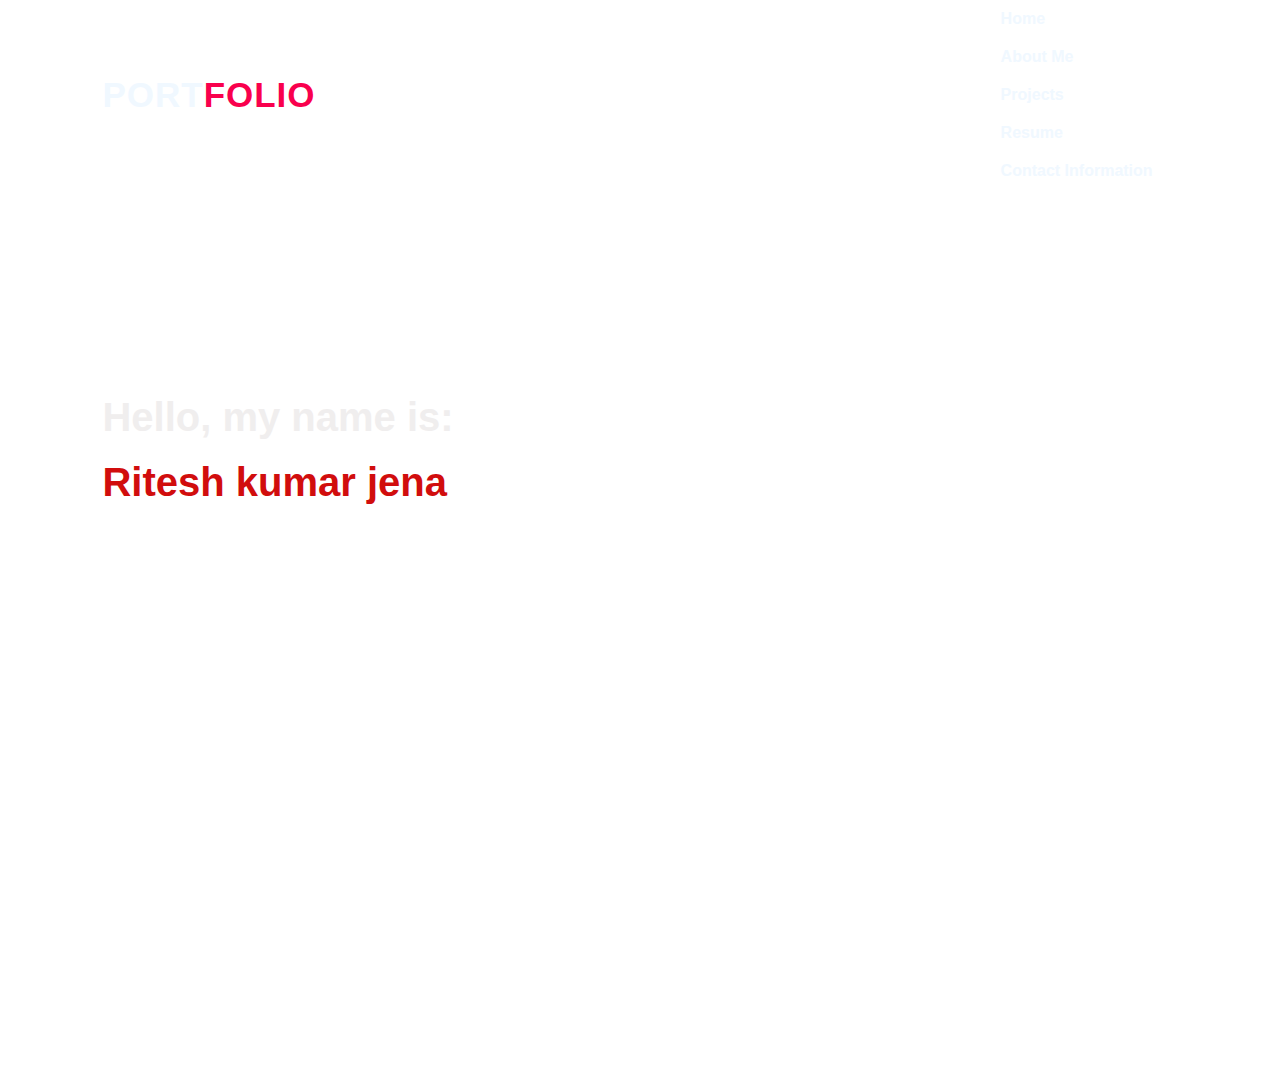
<file: index.html>
<!DOCTYPE html>
<html lang="en">
<head>
    <meta charset="UTF-8">
    <meta name="viewport" content="width=device-width, initial-scale=1.0">
    <title>Document</title>
    <link rel="stylesheet" href="style.css">
</head>
<body>
    <div class = "hero">
        <nav>
            <h1 class = "logo">PORT<span>FOLIO</span></h1>
            <ul>
                <li><a href = "#"> Home </a></li>
                <li><a href = "html1.html"> About Me </a></li>
                <li><a href = "html2.html"> Projects </a></li>
                <li><a href = "https://docs.google.com/document/d/1bluGTy5UXyVJrjFLu1hLbM6O998VqpMC/edit?usp=drivesdk&ouid=115916451580080032800&rtpof=true&sd=true "> Resume </a></li>
                <li><a href = "html3.html"> Contact information </a></li>
            </ul>
             </nav>
        <div class="content" >
            <h1>Hello, my name is:</h1>
            <h2>Ritesh kumar jena</h2>
        </div>
    </div>
</body>
</html>
</file>
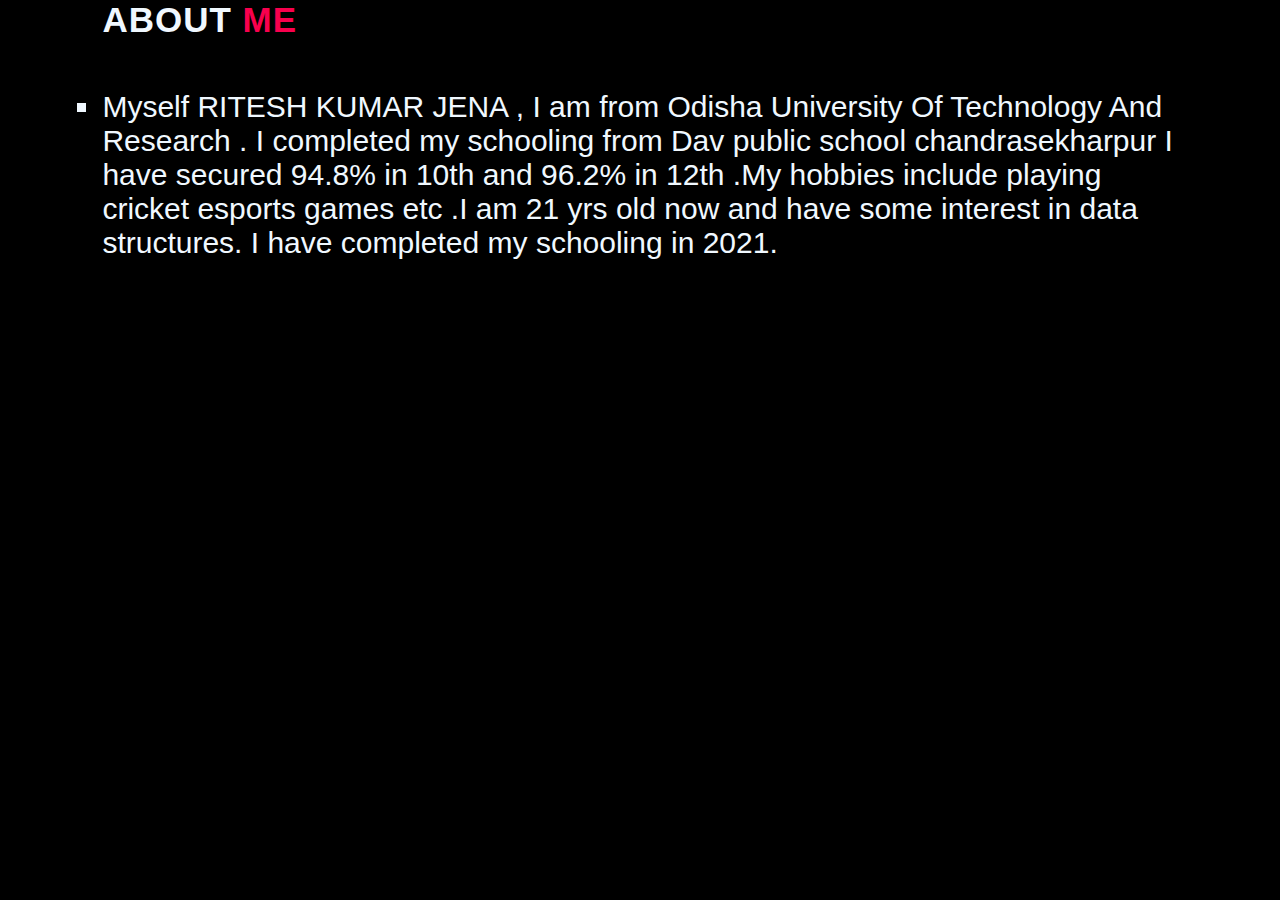
<file: html1.html>
<!DOCTYPE html>
<html lang="en">
<head>
    <meta charset="UTF-8">
    <meta name="viewport" content="width=device-width, initial-scale=1.0">
    <title>Document</title>
    <link rel="stylesheet" href="STYLE1.CSS ">
</head>
<body>
    <div class = "hero">
        <nav>
            <h1 class = "logo">ABOUT<span> ME</span></h1>
            </nav>
    </div>
    <div class = "About">
        <nav>
            <ul>
                <li>Myself RITESH KUMAR JENA , I am from Odisha University Of Technology And Research . I completed my schooling from Dav public school chandrasekharpur
                    I have secured 94.8% in 10th and 96.2% in 12th .My hobbies include playing cricket esports games etc .I am 21 yrs old now and have some interest in data structures.
                    I have completed my schooling in 2021.</li>
            </ul>
             </nav>
    </div>
</br>

    
</body>
</html>
</file>
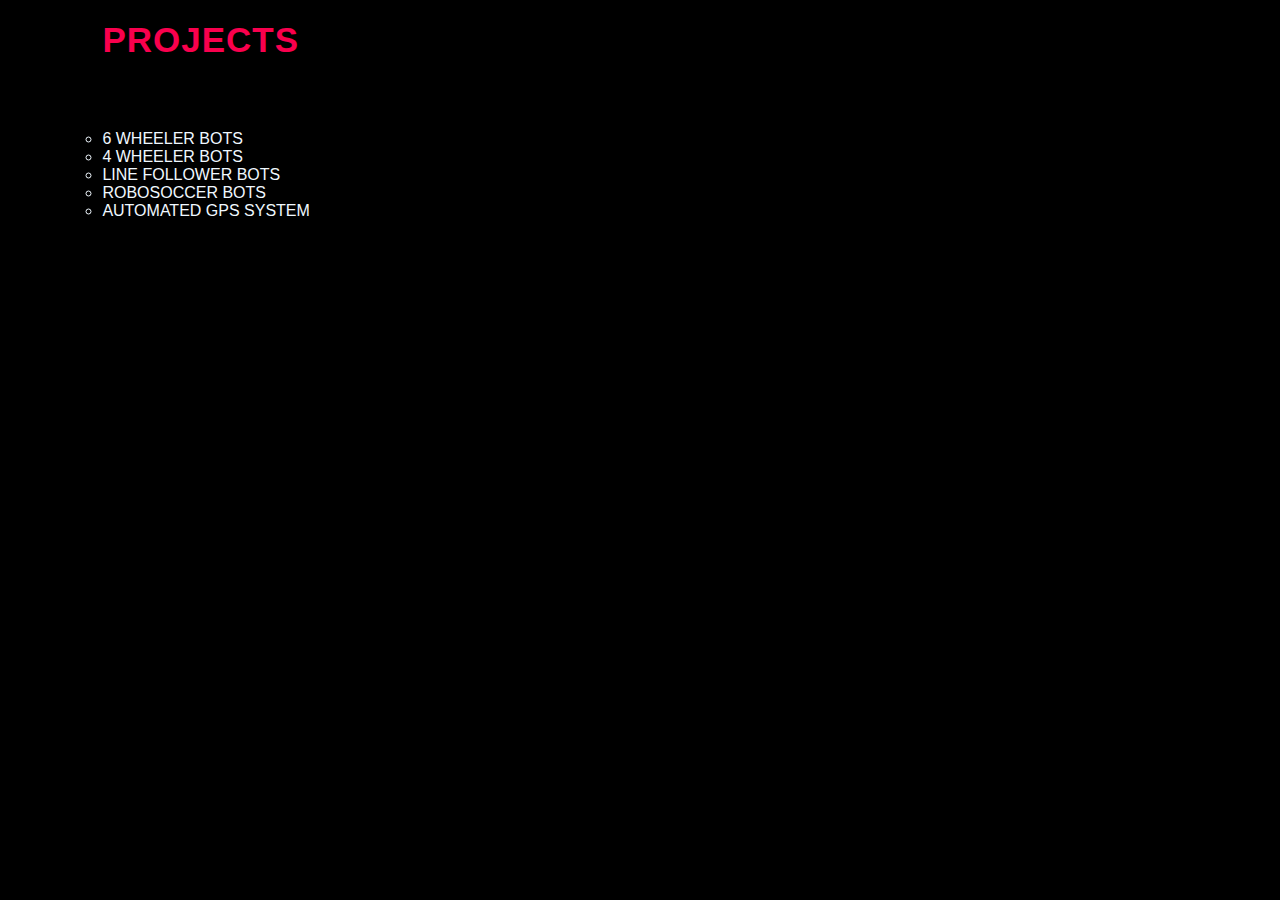
<file: html2.html>
<!DOCTYPE html>
<html lang="en">
<head>
    <meta charset="UTF-8">
    <meta name="viewport" content="width=device-width, initial-scale=1.0">
    <title>Document</title>
    <link rel="stylesheet" href="style2.css">
</head>
<body>
    <div class = "hero">
        <nav>
            <h1 class = "logo">PROJECTS<span></span></h1>
            </nav>
    </div>
    <div class = "About">
        <nav>
            <ul>
                <li>6 WHEELER BOTS</li>
                <li>4 WHEELER BOTS</li>
                <li>LINE FOLLOWER BOTS</li>
                <li>ROBOSOCCER BOTS</li>
                <li>AUTOMATED GPS SYSTEM</li>

            </ul>
             </nav>
    </div>
</br>

    
</body>
</html>
</file>
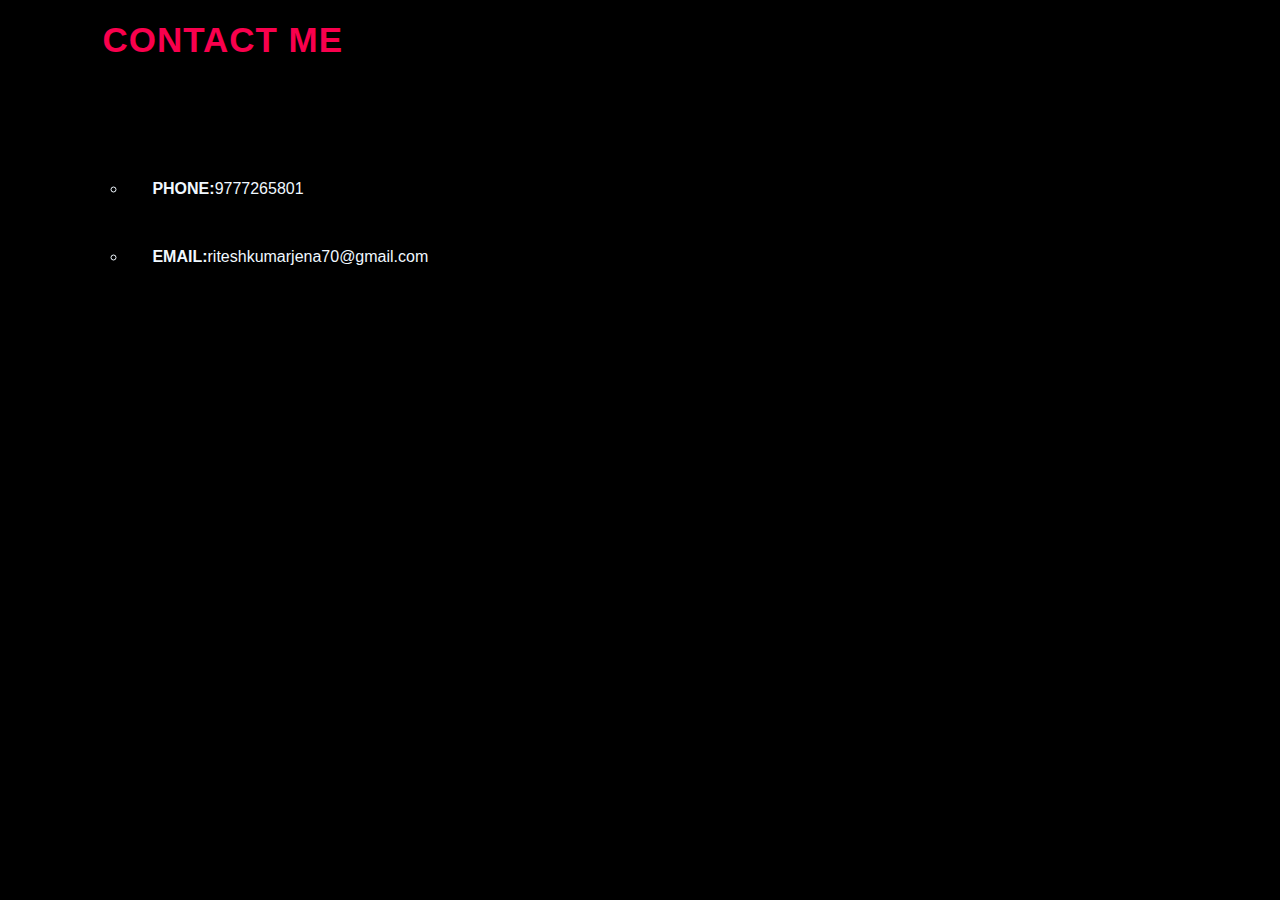
<file: html3.html>
<!DOCTYPE html>
<html lang="en">
<head>
    <meta charset="UTF-8">
    <meta name="viewport" content="width=device-width, initial-scale=1.0">
    <title>Document</title>
    <link rel="stylesheet" href="STYLE3.CSS">
</head>
<body>
    <div class = "hero">
        <nav>
            <h1 class = "logo">CONTACT ME<span></span></h1>
            </nav>
    </div>
    <div class = "About">
        <nav>
            <ul>
                <li><B>PHONE:</B>9777265801</li>
                <li><B>EMAIL:</B>riteshkumarjena70@gmail.com</li>

            </ul>
             </nav>
    </div>
</br>

    
</body>
</html>
</file>
<file: style.css>
*{
    padding: 0;
    margin: 0;
    font-family: 'josefin Sans',sans-serif;
    box-sizing: border-box;
}
.hero {
    height: 120vh ;
    width: 100%;
    background-image: url("https://tinypic.host/images/2023/10/07/WhatsApp-Image-2023-10-07-at-21.39.35_818e9703.jpeg");
    background-size: cover;
    background-position: 100%;
}
nav
{
    display:flex;
    align-items: center;
    justify-content: space-between;
    padding-top: 0px;
    padding-left: 08%;
    padding-right: 8%;
}
.logo {
    color: aliceblue;
    font-size: 35px;
    letter-spacing: 1px;
    cursor: pointer;
}
span {
    color : #f9004d;
}
nav ul li  {
list-style-type:armenian;
display: block;
padding: 10px 25px;
}
nav ul li a {
    color: aliceblue;
    text-decoration: none;
    font-weight: bold;
    text-transform: capitalize;
}
nav ul li a:hover {
    color : #f9004d;
    transition: 0.4s ease ; 
}
.content {
    position: absolute;
    top: 50%;
    left: 8%;
    transform: translateY(-50%);
}                    
    h1
    {
        color: rgb(240, 238, 238);
        margin: 20px 0px 20px;
        font-size: 40px;
       
    }

    h2{
        color :rgb(209, 13, 13);
        font-size: 40px;
        margin-bottom: 20px;
       
    }
    h3
     {
        color: #f5f3f4;
        letter-spacing: 2px;
        font-size: 20px;
       
    }
</file>
<file: STYLE1.CSS>
*{
    padding: 0;
    margin: 0;
    font-family: 'josefin Sans',sans-serif;
    box-sizing: border-box;
    background-color: black;
}
.hero{
    margin-bottom: 50px;
}
nav
{
    display:flex;
    align-items: center;
    justify-content: space-between;
    padding-top: 0px;
    padding-left: 8%;
    padding-right: 8%;
}
.logo {
    color: aliceblue;
    font-size: 35px;
    letter-spacing: 1px;
    cursor: pointer;
    background-color: black;

}
span {
    color : #f9004d;
}
.About {

color: aliceblue;
font-size: 30px;
}
ul{
    list-style-type: square;
}
</file>
<file: style2.css>
*{
    padding: 0;
    margin: 0;
    font-family: 'josefin Sans',sans-serif;
    box-sizing: border-box;
    background-color: black;
}
.hero{
    margin-bottom: 50px;
}
nav
{
    display:flex;
    align-items: center;
    justify-content: space-between;
    padding-top: 20px;
    padding-left: 8%;
    padding-right: 8%;
}
.logo {
    color: #f9004d;
    font-size: 35px;
    letter-spacing: 1px;
    cursor: pointer;
    background-color: black;

}
span {
    color : #f9004d;
}
.About {

color: aliceblue;

}
ul{
    list-style-type: circle;
}
</file>
<file: STYLE3.CSS>
*{
    padding: 0;
    margin: 0;
    font-family: 'josefin Sans',sans-serif;
    box-sizing: border-box;
    background-color: black;
}
.hero{
    margin-bottom: 50px;
}
nav
{
    display:flex;
    align-items: center;
    justify-content: space-between;
    padding-top: 20px;
    padding-left: 8%;
    padding-right: 8%;
}
.logo {
    color: #f9004d;
    font-size: 35px;
    letter-spacing: 1px;
    cursor: pointer;
    background-color: black;

}
span {
    color : #f9004d;
}
.About {

color: aliceblue;

}
nav ul {
    list-style-type:circle;
    display: block;
    padding: 25px 25px;
}
    nav ul li {
        padding: 25px;

    }
</file>
